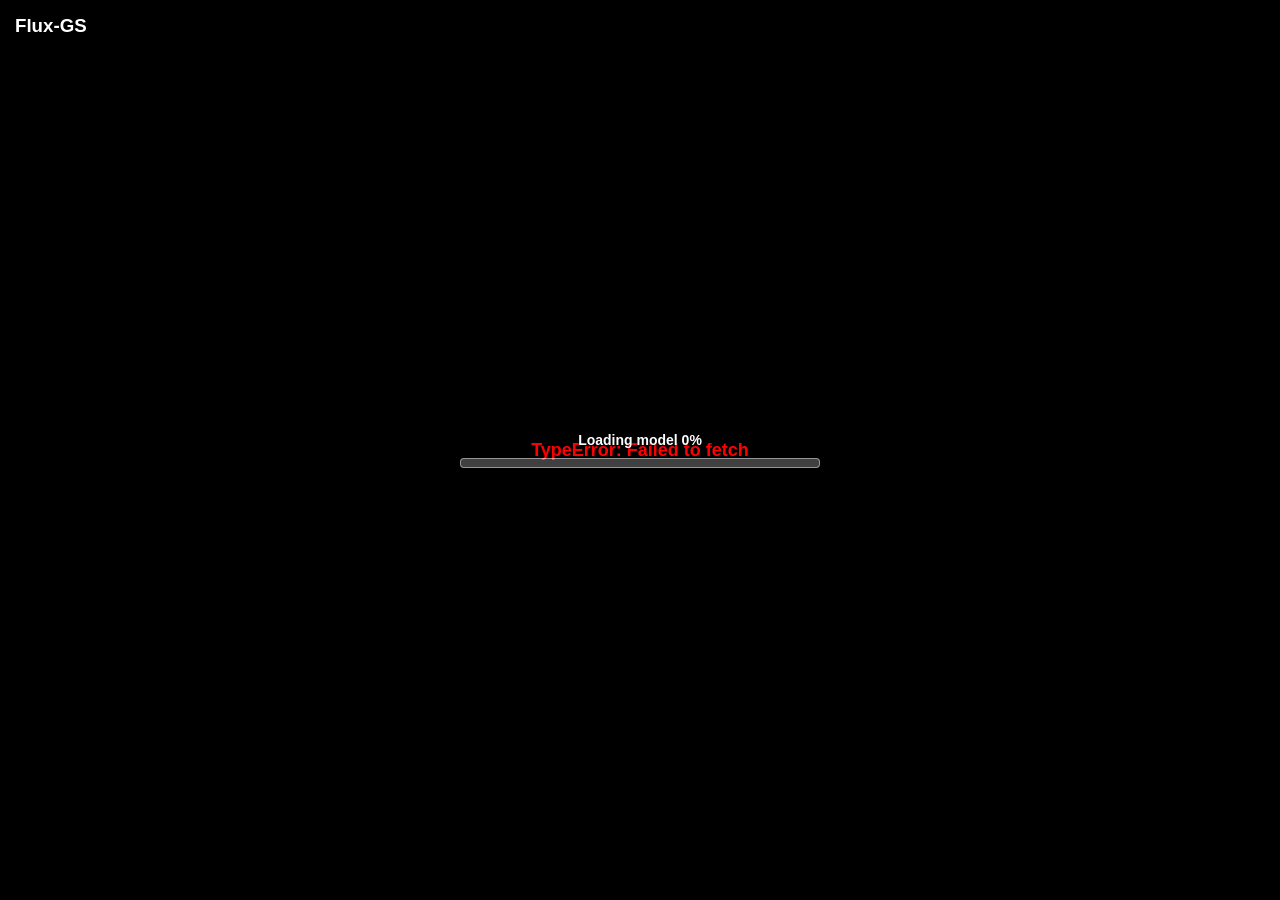
<file: render_bicycle/index.html>
<!DOCTYPE html>
<html lang="en" dir="ltr">
    <head>
        <title>WebGL Gaussian Splat Viewer</title>
        <meta charset="utf-8" />
        <meta
            name="viewport"
            content="width=device-width, initial-scale=1, minimum-scale=1, maximum-scale=1, user-scalable=no"
        />
        <meta name="apple-mobile-web-app-capable" content="yes" />
        <meta
            name="apple-mobile-web-app-status-bar-style"
            content="black-translucent"
        />
        <link rel="stylesheet" href="../render_shared/viewer.css" />
    </head>
    <body>
        <script src="main.js"></script>
        <script src="../render_shared/main.js"></script>
    </body>
</html>
</file>
<file: render_shared/viewer.css>
body {
    overflow: hidden;
    margin: 0;
    height: 100vh;
    width: 100vw;
    font-family: sans-serif;
    background: black;
    text-shadow: 0 0 3px black;
}

a,
body {
    color: white;
}

#info {
    z-index: 100;
    position: absolute;
    top: 10px;
    left: 15px;
}

h3 {
    margin: 5px 0;
}

p {
    margin: 5px 0;
    font-size: small;
}

.cube-wrapper {
    transform-style: preserve-3d;
}

.cube {
    transform-style: preserve-3d;
    transform: rotateX(45deg) rotateZ(45deg);
    animation: rotation 2s infinite;
}

.cube-faces {
    transform-style: preserve-3d;
    height: 80px;
    width: 80px;
    position: relative;
    transform-origin: 0 0;
    transform: translateX(0) translateY(0) translateZ(-40px);
}

.cube-face {
    position: absolute;
    inset: 0;
    background: #0017ff;
    border: solid 1px #ffffff;
}

.cube-face.top {
    transform: translateZ(80px);
}

.cube-face.front {
    transform-origin: 0 50%;
    transform: rotateY(-90deg);
}

.cube-face.back {
    transform-origin: 0 50%;
    transform: rotateY(-90deg) translateZ(-80px);
}

.cube-face.right {
    transform-origin: 50% 0;
    transform: rotateX(-90deg) translateY(-80px);
}

.cube-face.left {
    transform-origin: 50% 0;
    transform: rotateX(-90deg) translateY(-80px) translateZ(80px);
}

@keyframes rotation {
    0% {
        transform: rotateX(45deg) rotateY(0) rotateZ(45deg);
        animation-timing-function: cubic-bezier(0.17, 0.84, 0.44, 1);
    }

    50% {
        transform: rotateX(45deg) rotateY(0) rotateZ(225deg);
        animation-timing-function: cubic-bezier(0.76, 0.05, 0.86, 0.06);
    }

    100% {
        transform: rotateX(45deg) rotateY(0) rotateZ(405deg);
        animation-timing-function: cubic-bezier(0.17, 0.84, 0.44, 1);
    }
}

.scene,
#message {
    position: absolute;
    display: flex;
    top: 0;
    right: 0;
    left: 0;
    bottom: 0;
    z-index: 2;
    height: 100%;
    width: 100%;
    align-items: center;
    justify-content: center;
}

#message {
    font-weight: bold;
    font-size: large;
    color: red;
    pointer-events: none;
}

#progress-panel {
    position: absolute;
    display: none;
    top: 50%;
    left: 50%;
    transform: translate(-50%, -50%);
    width: min(360px, calc(100vw - 48px));
    z-index: 999;
    text-align: center;
    pointer-events: none;
}

#progress-label {
    margin-bottom: 10px;
    font-size: 14px;
    font-weight: 700;
    letter-spacing: 0;
}

#progress-track {
    height: 8px;
    overflow: hidden;
    background: rgba(255, 255, 255, 0.25);
    border: 1px solid rgba(255, 255, 255, 0.45);
    border-radius: 4px;
}

#progress {
    width: 0%;
    height: 100%;
    background: blue;
    transition: width 0.1s ease-in-out;
}

#quality {
    position: absolute;
    bottom: 10px;
    z-index: 999;
    right: 10px;
}

#caminfo {
    position: absolute;
    top: 10px;
    z-index: 999;
    right: 10px;
}

#canvas {
    display: block;
    position: absolute;
    top: 0;
    left: 0;
    width: 100%;
    height: 100%;
    touch-action: none;
}

body.nohf .nohf {
    display: none;
}

body.nohf #progress,
body.nohf .cube-face {
    background: #ff9d0d;
}
</file>
